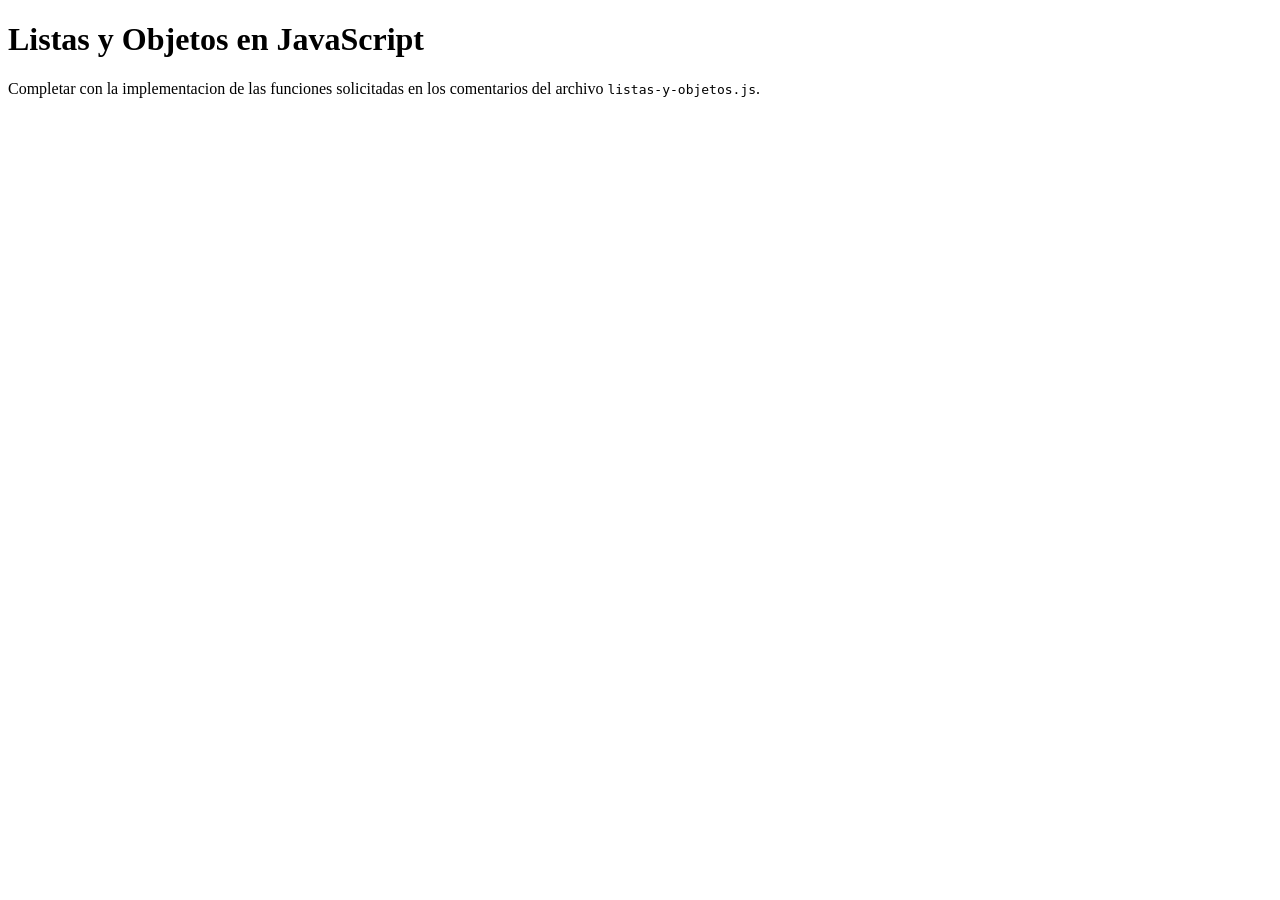
<file: index.html>
<!DOCTYPE html>
<html>
<head>
    <meta charset="utf-8">
    <meta name="viewport" content="width=device-width, initial-scale=1">
    <title>Listas y Objetos en JavaScript</title>
</head>
<body>
    <h1>Listas y Objetos en JavaScript</h1>
    <p>Completar con la implementacion de las funciones solicitadas en los comentarios del archivo <code>listas-y-objetos.js</code>.</p>
    <script src="listas-y-objetos.js"></script>
</body>
</html>
</file>
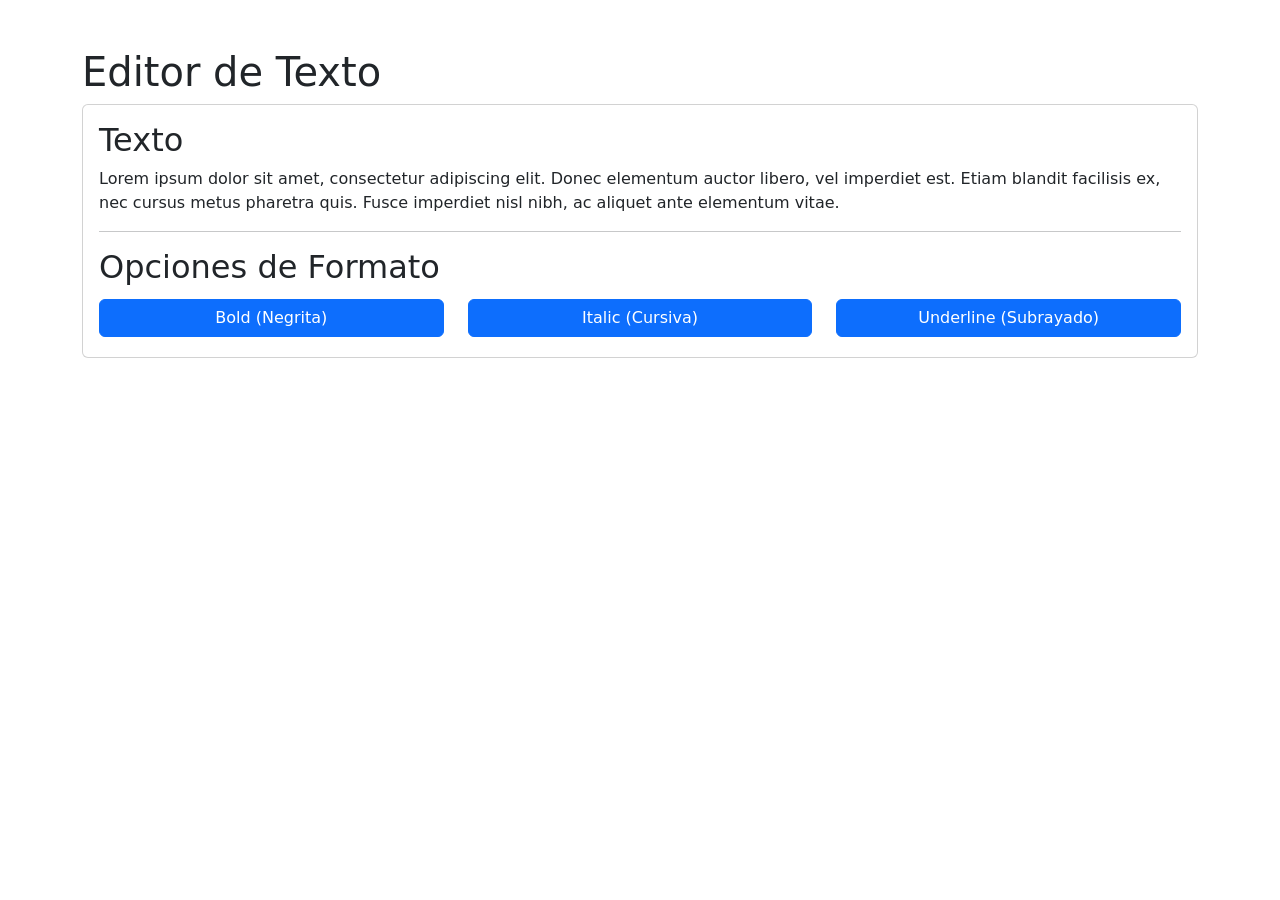
<file: tp-12.html>
<!DOCTYPE html>
<html>
<head>
    <meta charset="utf-8">
    <meta name="viewport" content="width=device-width, initial-scale=1">
    <title>Editor de Texto - DOM y JavaScript</title>
    <link href="https://cdn.jsdelivr.net/npm/bootstrap@5.3.6/dist/css/bootstrap.min.css" rel="stylesheet" integrity="sha384-4Q6Gf2aSP4eDXB8Miphtr37CMZZQ5oXLH2yaXMJ2w8e2ZtHTl7GptT4jmndRuHDT" crossorigin="anonymous">
</head>
<body>
    <div class="container my-1 my-sm-2 my-md-4 my-lg-5">
        <h1>Editor de Texto</h1>
        <div class="card">
            <div class="card-body">
                <h2>Texto</h2>

                <p class="texto" id="texto">Lorem ipsum dolor sit amet, consectetur adipiscing elit. Donec elementum auctor libero, vel imperdiet est. Etiam blandit facilisis ex, nec cursus metus pharetra quis. Fusce imperdiet nisl nibh, ac aliquet ante elementum vitae.</p>

                <hr class="hr">

                <h2>Opciones de Formato</h2>
                <div class="row">
                    <div class="col-12 col-md-4 my-1">
                        <button id="btn-negrita" class="btn d-block w-100 btn-primary" data-formato="negrita" >
                            Bold (Negrita)
                        </button>
                    </div>
                    <div class="col-12 col-md-4 my-1">
                        <button id="btn-cursiva" class="btn d-block w-100 btn-primary" data-formato="cursiva" >
                            Italic (Cursiva)
                        </button>
                    </div>
                    <div class="col-12 col-md-4 my-1">
                        <button id="btn-subrayado" class="btn d-block w-100 btn-primary" data-formato="subrayado" >
                            Underline (Subrayado)
                        </button>
                    </div>
                </div>
            </div>
        </div>
    </div>

    <script src="https://cdn.jsdelivr.net/npm/bootstrap@5.3.6/dist/js/bootstrap.bundle.min.js" integrity="sha384-j1CDi7MgGQ12Z7Qab0qlWQ/Qqz24Gc6BM0thvEMVjHnfYGF0rmFCozFSxQBxwHKO" crossorigin="anonymous"></script>
    <script type="text/javascript">
        const texto=document.getElementById("texto");
        

        /**
         * funcionNegrita()
         * Esta función se ejecuta cuando el usuario selecciona la opción Bold (negrita).
         */
        function funcionNegrita() {
            if(texto.style.fontWeight=="bold"){
                texto.style.fontWeight="normal";
            }else{
                texto.style.fontWeight="bold";
            }
        }

        /**
         * funcionCursiva()
         * Esta función se ejecuta cuando el usuario selecciona la opción Italic (cursiva).
         */
        function funcionCursiva() {
            if(texto.style.fontStyle=="italic"){
                texto.style.fontStyle="normal";
            }else{
                texto.style.fontStyle="italic";
            }
        }

        /**
         * funcionSubrayado()
         * Esta función se ejecuta cuando el usuario selecciona la opción Underline (subrayado).
         */
        function funcionSubrayado() {
            if(texto.style.textDecoration=="underline"){
                texto.style.textDecoration="none";
            }else{
                texto.style.textDecoration="underline";
            }
        }

        function handlerBoton(e) {
            // Obtiene el valor del atributo "data-formato" del botón que disparó el evento
            const funcionBoton = e.target.dataset.formato;
            switch (funcionBoton) {
                case 'negrita':
                    funcionNegrita();
                    break;
                case 'cursiva':
                    funcionCursiva();
                    break;
                case 'subrayado':
                    funcionSubrayado();
                    break;
            }
        }
        document.querySelectorAll('button.btn').forEach(e => e.addEventListener('click', handlerBoton));
    </script>
</body>
</html>
</file>
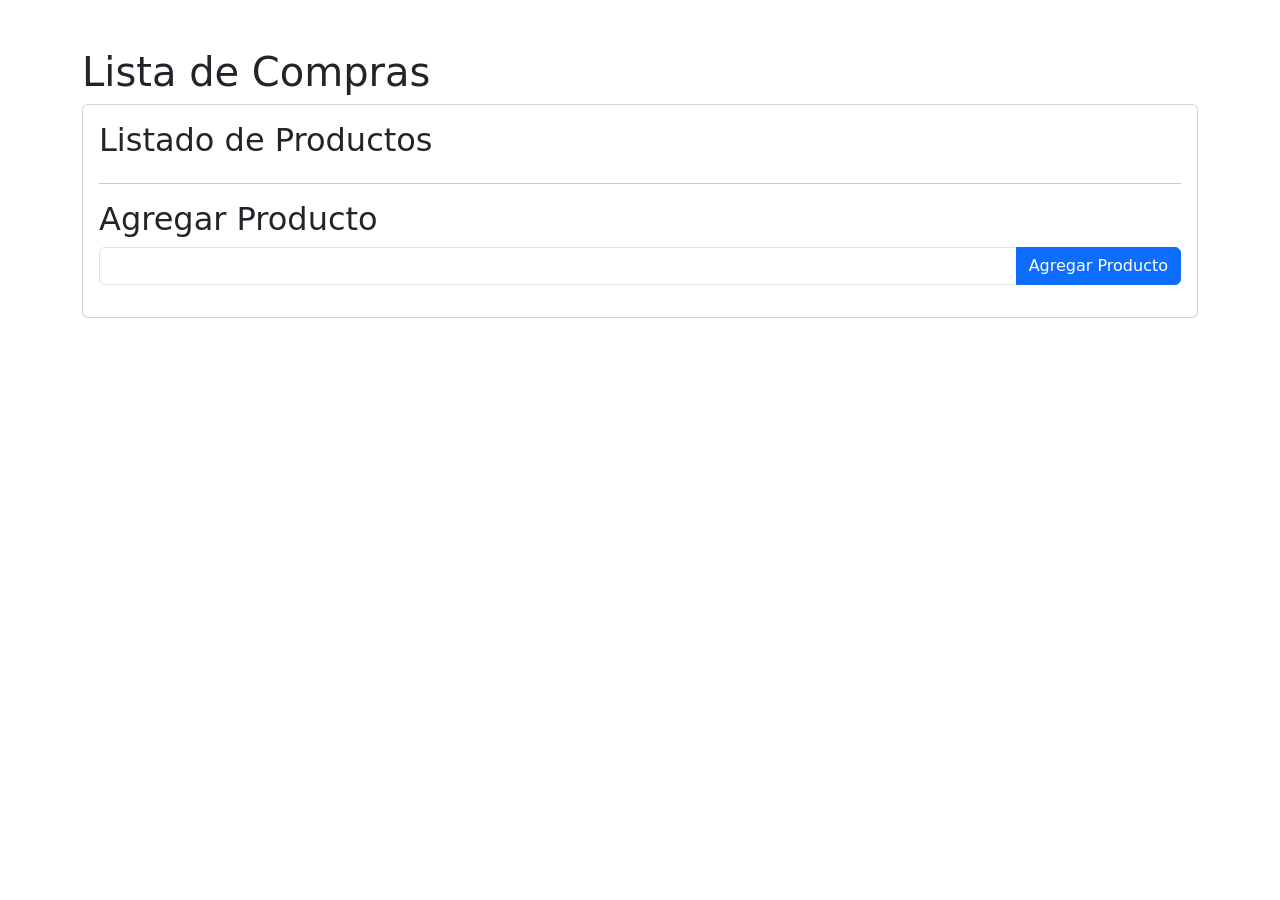
<file: tp-13.html>
<!DOCTYPE html>
<html>
<head>
    <meta charset="utf-8">
    <meta name="viewport" content="width=device-width, initial-scale=1">
    <title>Lista de Compras - DOM y JavaScript</title>
    <link href="https://cdn.jsdelivr.net/npm/bootstrap@5.3.6/dist/css/bootstrap.min.css" rel="stylesheet" integrity="sha384-4Q6Gf2aSP4eDXB8Miphtr37CMZZQ5oXLH2yaXMJ2w8e2ZtHTl7GptT4jmndRuHDT" crossorigin="anonymous">
</head>
<body>
    <div class="container my-1 my-sm-2 my-md-4 my-lg-5">
        <h1>Lista de Compras</h1>
        <div class="card">
            <div class="card-body">
                <h2>Listado de Productos</h2>
                
                <ul id="lista-productos" class="list-group">

                </ul>

                <hr class="hr">

                <h2>Agregar Producto</h2>
                <form id="form-producto">
                    <div class="input-group mb-3">
                        <input type="text" class="form-control" aria-label="Nombre del Producto">
                        <button class="btn btn-primary" type="submit">Agregar Producto</button>
                    </div>
                </form>
            </div>
        </div>
    </div>

    <script src="https://cdn.jsdelivr.net/npm/bootstrap@5.3.6/dist/js/bootstrap.bundle.min.js" integrity="sha384-j1CDi7MgGQ12Z7Qab0qlWQ/Qqz24Gc6BM0thvEMVjHnfYGF0rmFCozFSxQBxwHKO" crossorigin="anonymous"></script>
    <script type="text/javascript">
        /**
         * agregarProducto()
         * esta función se va a llamar cuando el usuario envía el formulario con el nombre del producto para agregar.
         */
        function agregarProducto(nombreProducto) {
            const listaProductos = document.getElementById('lista-productos');
            const nuevoProducto = document.createElement('li');
            //textnode previene inyecciones a la pagina
            const textoProducto = document.createTextNode(nombreProducto);
            const eliminarProducto = document.createElement('button');

            nuevoProducto.classList.add('list-group-item', 'd-flex', 'justify-content-between', 'align-items-center');
            nuevoProducto.appendChild(textoProducto);
            
            eliminarProducto.type = 'button';
            eliminarProducto.textContent = 'Eliminar';
            eliminarProducto.classList.add('btn', 'btn-danger', 'btn-sm');
            eliminarProducto.addEventListener('click', function() {
                listaProductos.removeChild(nuevoProducto);
            });

            nuevoProducto.appendChild(eliminarProducto);
            listaProductos.appendChild(nuevoProducto);
        }

        function handlerFormulario(evento) {
            evento.preventDefault();
            const input = evento.target.querySelector('input');
            const nombreProducto = input.value;
            input.value = "";
            agregarProducto(nombreProducto);
        }

        document.querySelector('form').addEventListener('submit', handlerFormulario);
    </script>
</body>
</html>
</file>
